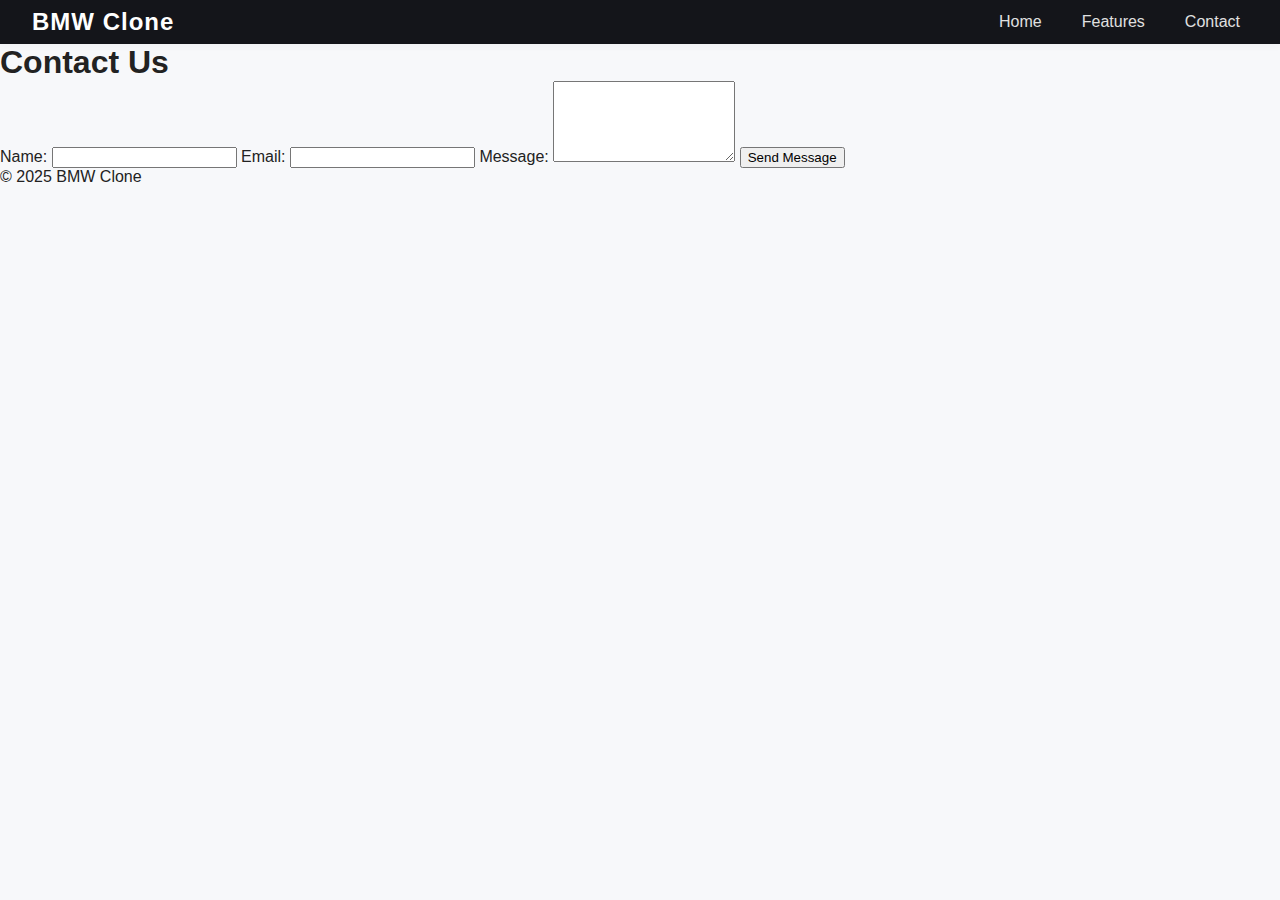
<file: pro1/contact.html>
<!DOCTYPE html>
<html lang="en">
<head>
  <meta charset="UTF-8" />
  <meta name="viewport" content="width=device-width, initial-scale=1" />
  <title>Contact - BMW Clone</title>
  <link rel="stylesheet" href="style.css" />
</head>
<body class="site">
  <nav>
    <div class="logo">BMW Clone</div>
    <ul>
      <li><a href="index.html">Home</a></li>
      <li><a href="features.html">Features</a></li>
      <li><a href="contact.html" class="active">Contact</a></li>
    </ul>
  </nav>
  <main>
    <h1>Contact Us</h1>
    <form class="contact-form">
      <label for="name">Name:</label>
      <input type="text" id="name" name="name" required />
      <label for="email">Email:</label>
      <input type="email" id="email" name="email" required />
      <label for="message">Message:</label>
      <textarea id="message" name="message" rows="5" required></textarea>
      <button type="submit">Send Message</button>
    </form>
  </main>
  <footer>
    &copy; 2025 BMW Clone
  </footer>
</body>
</html>
</file>
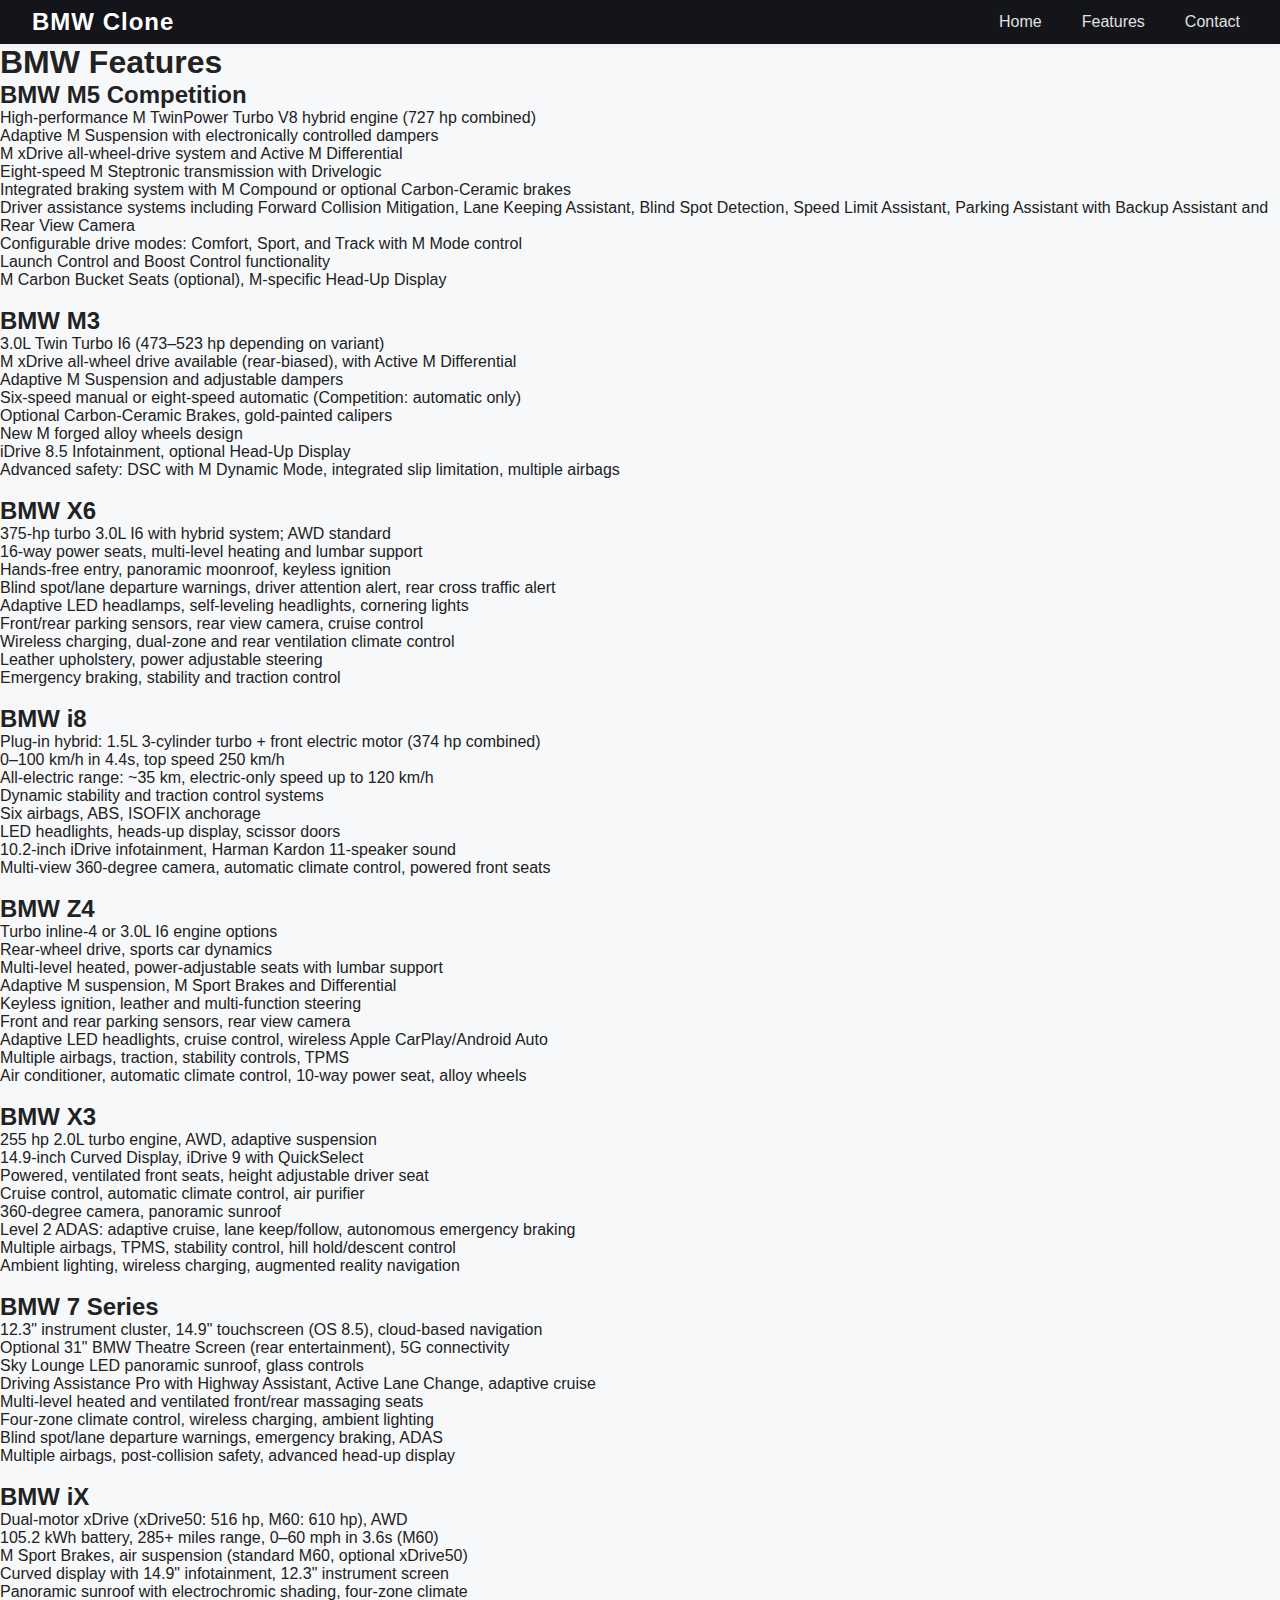
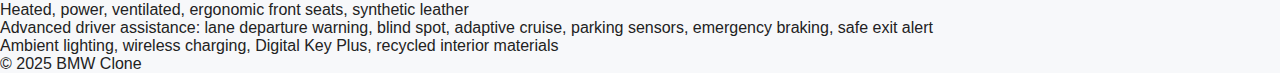
<file: pro1/features.html>
<!DOCTYPE html>
<html lang="en">
<head>
  <meta charset="UTF-8" />
  <meta name="viewport" content="width=device-width, initial-scale=1" />
  <title>BMW Clone - Features</title>
  <link rel="stylesheet" href="style.css" />
</head>
<body>
  <nav>
    <div class="logo">BMW Clone</div>
    <ul>
      <li><a href="index.html">Home</a></li>
      <li><a href="features.html" class="active">Features</a></li>
      <li><a href="contact.html">Contact</a></li>
    </ul>
  </nav>

  <main>
    <h1>BMW Features</h1>
    
    <!-- BMW M5 Competition -->
    <section>
      <h2>BMW M5 Competition</h2>
      <ul>
        <li>High-performance M TwinPower Turbo V8 hybrid engine (727 hp combined)</li>
        <li>Adaptive M Suspension with electronically controlled dampers</li>
        <li>M xDrive all-wheel-drive system and Active M Differential</li>
        <li>Eight-speed M Steptronic transmission with Drivelogic</li>
        <li>Integrated braking system with M Compound or optional Carbon-Ceramic brakes</li>
        <li>Driver assistance systems including Forward Collision Mitigation, Lane Keeping Assistant, Blind Spot Detection, Speed Limit Assistant, Parking Assistant with Backup Assistant and Rear View Camera</li>
        <li>Configurable drive modes: Comfort, Sport, and Track with M Mode control</li>
        <li>Launch Control and Boost Control functionality</li>
        <li>M Carbon Bucket Seats (optional), M-specific Head-Up Display</li>
      </ul>
    </section>
    <br>
    <!-- BMW M3 -->
    <section>
      <h2>BMW M3</h2>
      <ul>
        <li>3.0L Twin Turbo I6 (473–523 hp depending on variant)</li>
        <li>M xDrive all-wheel drive available (rear-biased), with Active M Differential</li>
        <li>Adaptive M Suspension and adjustable dampers</li>
        <li>Six-speed manual or eight-speed automatic (Competition: automatic only)</li>
        <li>Optional Carbon-Ceramic Brakes, gold-painted calipers</li>
        <li>New M forged alloy wheels design</li>
        <li>iDrive 8.5 Infotainment, optional Head-Up Display</li>
        <li>Advanced safety: DSC with M Dynamic Mode, integrated slip limitation, multiple airbags</li>
      </ul>
    </section>
    <br>
    <!-- BMW X6 -->
    <section>
      <h2>BMW X6</h2>
      <ul>
        <li>375-hp turbo 3.0L I6 with hybrid system; AWD standard</li>
        <li>16-way power seats, multi-level heating and lumbar support</li>
        <li>Hands-free entry, panoramic moonroof, keyless ignition</li>
        <li>Blind spot/lane departure warnings, driver attention alert, rear cross traffic alert</li>
        <li>Adaptive LED headlamps, self-leveling headlights, cornering lights</li>
        <li>Front/rear parking sensors, rear view camera, cruise control</li>
        <li>Wireless charging, dual-zone and rear ventilation climate control</li>
        <li>Leather upholstery, power adjustable steering</li>
        <li>Emergency braking, stability and traction control</li>
      </ul>
    </section>
    <br>
    <!-- BMW i8 -->
    <section>
      <h2>BMW i8</h2>
      <ul>
        <li>Plug-in hybrid: 1.5L 3-cylinder turbo + front electric motor (374 hp combined)</li>
        <li>0–100 km/h in 4.4s, top speed 250 km/h</li>
        <li>All-electric range: ~35 km, electric-only speed up to 120 km/h</li>
        <li>Dynamic stability and traction control systems</li>
        <li>Six airbags, ABS, ISOFIX anchorage</li>
        <li>LED headlights, heads-up display, scissor doors</li>
        <li>10.2-inch iDrive infotainment, Harman Kardon 11-speaker sound</li>
        <li>Multi-view 360-degree camera, automatic climate control, powered front seats</li>
      </ul>
    </section>
    <br>
    <!-- BMW Z4 -->
    <section>
      <h2>BMW Z4</h2>
      <ul>
        <li>Turbo inline-4 or 3.0L I6 engine options</li>
        <li>Rear-wheel drive, sports car dynamics</li>
        <li>Multi-level heated, power-adjustable seats with lumbar support</li>
        <li>Adaptive M suspension, M Sport Brakes and Differential</li>
        <li>Keyless ignition, leather and multi-function steering</li>
        <li>Front and rear parking sensors, rear view camera</li>
        <li>Adaptive LED headlights, cruise control, wireless Apple CarPlay/Android Auto</li>
        <li>Multiple airbags, traction, stability controls, TPMS</li>
        <li>Air conditioner, automatic climate control, 10-way power seat, alloy wheels</li>
      </ul>
    </section>
    <br>
    <!-- BMW X3 -->
    <section>
      <h2>BMW X3</h2>
      <ul>
        <li>255 hp 2.0L turbo engine, AWD, adaptive suspension</li>
        <li>14.9-inch Curved Display, iDrive 9 with QuickSelect</li>
        <li>Powered, ventilated front seats, height adjustable driver seat</li>
        <li>Cruise control, automatic climate control, air purifier</li>
        <li>360-degree camera, panoramic sunroof</li>
        <li>Level 2 ADAS: adaptive cruise, lane keep/follow, autonomous emergency braking</li>
        <li>Multiple airbags, TPMS, stability control, hill hold/descent control</li>
        <li>Ambient lighting, wireless charging, augmented reality navigation</li>
      </ul>
    </section>
    <br>
    <!-- BMW 7 Series -->
    <section>
      <h2>BMW 7 Series</h2>
      <ul>
        <li>12.3" instrument cluster, 14.9" touchscreen (OS 8.5), cloud-based navigation</li>
        <li>Optional 31" BMW Theatre Screen (rear entertainment), 5G connectivity</li>
        <li>Sky Lounge LED panoramic sunroof, glass controls</li>
        <li>Driving Assistance Pro with Highway Assistant, Active Lane Change, adaptive cruise</li>
        <li>Multi-level heated and ventilated front/rear massaging seats</li>
        <li>Four-zone climate control, wireless charging, ambient lighting</li>
        <li>Blind spot/lane departure warnings, emergency braking, ADAS</li>
        <li>Multiple airbags, post-collision safety, advanced head-up display</li>
      </ul>
    </section>
    <br>
    <!-- BMW iX -->
    <section>
      <h2>BMW iX</h2>
      <ul>
        <li>Dual-motor xDrive (xDrive50: 516 hp, M60: 610 hp), AWD</li>
        <li>105.2 kWh battery, 285+ miles range, 0–60 mph in 3.6s (M60)</li>
        <li>M Sport Brakes, air suspension (standard M60, optional xDrive50)</li>
        <li>Curved display with 14.9" infotainment, 12.3" instrument screen</li>
        <li>Panoramic sunroof with electrochromic shading, four-zone climate</li>
        <li>Heated, power, ventilated, ergonomic front seats, synthetic leather</li>
        <li>Advanced driver assistance: lane departure warning, blind spot, adaptive cruise, parking sensors, emergency braking, safe exit alert</li>
        <li>Ambient lighting, wireless charging, Digital Key Plus, recycled interior materials</li>
      </ul>
    </section>

  </main>

  <footer>
    &copy; 2025 BMW Clone
  </footer>
</body>
</html>
</file>
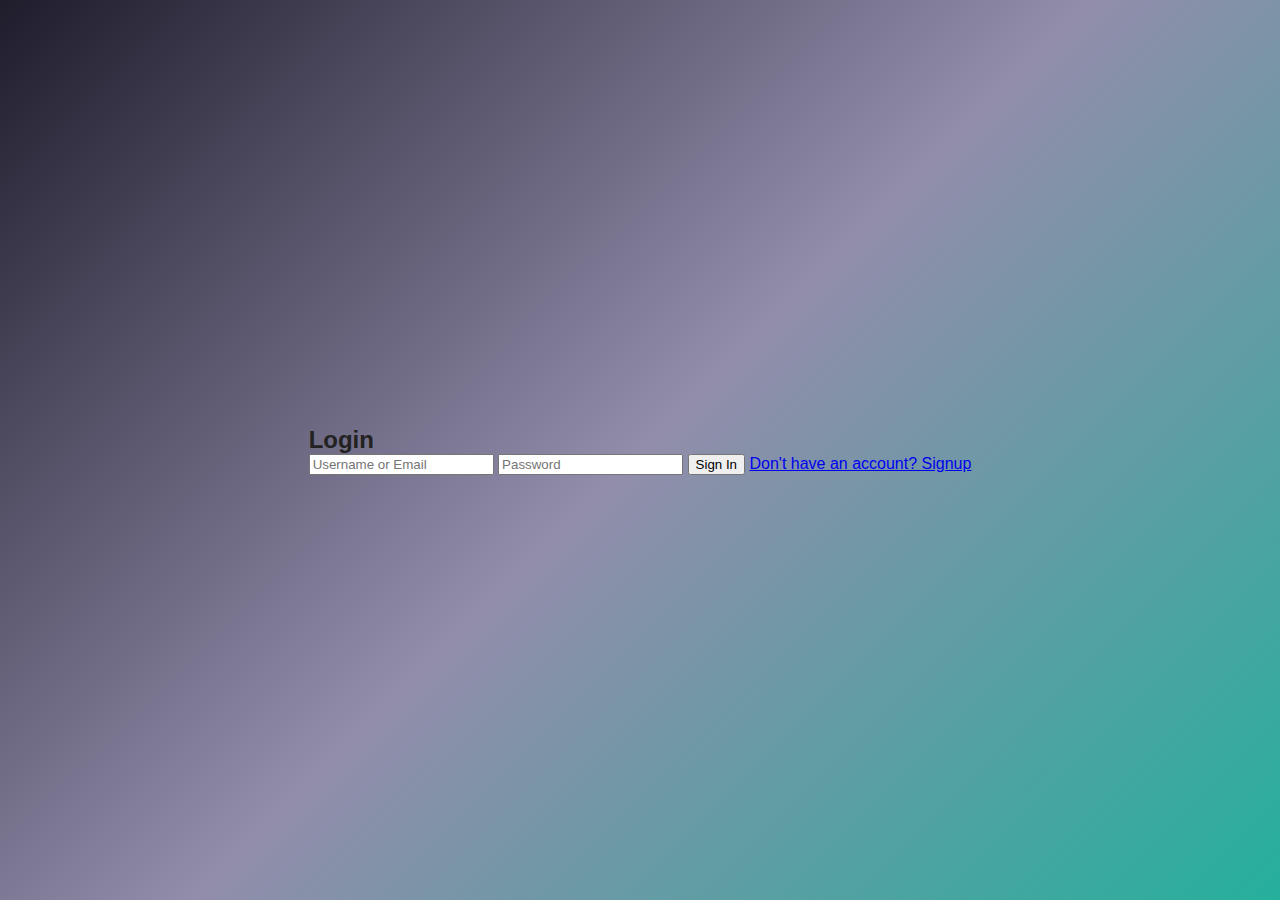
<file: pro1/login.html>
<!DOCTYPE html>
<html lang="en">
<head>
  <meta charset="UTF-8" />
  <meta name="viewport" content="width=device-width, initial-scale=1" />
  <title>Login - BMW Clone</title>
  <link rel="stylesheet" href="style.css" />
 
</head>
<body>
    <style>body {
  min-height: 100vh;
  margin: 0;
  font-family: 'Segoe UI', Tahoma, Geneva, Verdana, sans-serif;
  background: linear-gradient(135deg, #1f1c2c, #928dab, #25b09b);
  display: flex;
  align-items: center;
  justify-content: center;
}
</style>
  <form class="glass-container">
    <h2>Login</h2>
    <input type="text" placeholder="Username or Email" required />
    <input type="password" placeholder="Password" required />
    <button type="submit">Sign In</button>
    <a href="signup.html" class="footer-link">Don't have an account? Signup</a>
  </form>
</body>
</html>
</file>
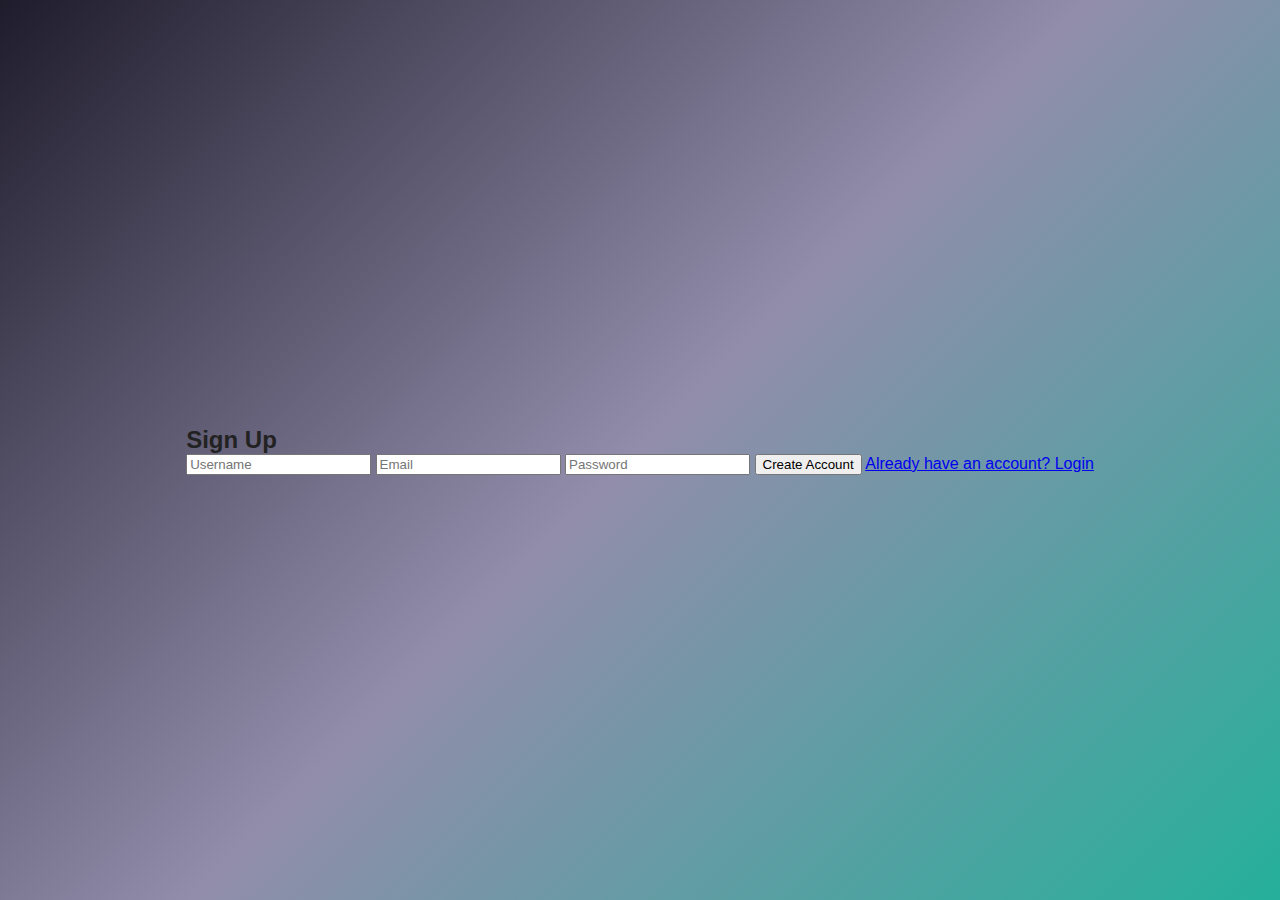
<file: pro1/signup.html>
<!DOCTYPE html>
<html lang="en">
<head>
  <meta charset="UTF-8" />
  <meta name="viewport" content="width=device-width, initial-scale=1" />
  <title>Glassmorphism Signup</title>
  <link href="style.css" rel="stylesheet">
  <style>
    /* Same styles as login page for consistency */
    
        body {
  min-height: 100vh;
  margin: 0;
  font-family: 'Segoe UI', Tahoma, Geneva, Verdana, sans-serif;
  background: linear-gradient(135deg, #1f1c2c, #928dab, #25b09b);
  display: flex;
  align-items: center;
  justify-content: center;
}

  </style>
</head>
<body>
  <form class="glass-container">
    <h2>Sign Up</h2>
    <input type="text" placeholder="Username" required />
    <input type="email" placeholder="Email" required />
    <input type="password" placeholder="Password" required />
    <button type="submit">Create Account</button>
    <a href="login.html" class="footer-link">Already have an account? Login</a>
  </form>
</body>
</html>
</file>
<file: pro1/style.css>
body, h1, h2, p, ul {
  margin: 0;
  padding: 0;
}

body {
  font-family: 'Segoe UI', Arial, sans-serif;
  background: #f7f8fa;
  color: #222;
}

nav {
  display: flex;
  justify-content: space-between;
  align-items: center;
  background: #14151a;
  padding: 0.5rem 2rem;
  box-shadow: 0 2px 8px rgba(40,40,70,0.04);
}

.logo {
  color: #fff;
  font-size: 1.5rem;
  font-weight: 700;
  letter-spacing: 1px;
}

nav ul {
  list-style: none;
  display: flex;
  gap: 1.5rem;
}

nav ul li a {
  color: #e0e0e0;
  text-decoration: none;
  font-weight: 500;
  padding: 0.25rem 0.5rem;
  border-radius: 2px;
  transition: background 0.2s, color 0.2s;     
nav ul li a:hover {
  background: #2233ac;
  color: #fff;
}

main {
  max-width: 1200px;
  margin: 2.5rem auto 1.5rem auto;
  padding: 0 1.5rem;
}
/* features page!!! */
.features-cards-container {
  display: flex;
  flex-wrap: wrap;
  justify-content: center;
  gap: 2.5rem;
}

.feature-card {
  background: #fff;
  border-radius: 1.1rem;
  box-shadow: 0 2px 14px rgba(60,80,180,0.09);
  padding: 1.4rem 1.3rem 1.2rem 1.3rem;
  margin-bottom: 0;
  width: 300px;
  min-width: 240px;
  max-width: 350px;
  display: flex;
  flex-direction: column;
  justify-content: flex-start;
  transition: box-shadow 0.15s, transform 0.13s;
}

.feature-card:hover {
  transform: translateY(-6px) scale(1.025);
  box-shadow: 0 8px 25px rgba(57,80,185,0.13);
}

.feature-card h2 {
  font-size: 1.12rem;
  color: #273377;
  margin-bottom: 0.8rem;
  font-weight: 700;
  text-align: left;
  letter-spacing: 0.5px;
}

.feature-card ul {
  list-style: disc inside;
  margin: 0;
  padding: 0;
  color: #384974;
}

.feature-card ul li {
  font-size: 0.98rem;
  line-height: 1.55;
  margin-bottom: 0.4rem;
}

@media (max-width: 900px) {
  .features-cards-container {
    gap: 1.2rem;
  }
  .feature-card {
    width: 90vw;
    min-width: 210px;
    max-width: 500px;
  }
}
@media (max-width: 600px) {
  .features-cards-container {
    flex-direction: column;
    align-items: center;
    gap: 1.3rem;
  }
  .feature-card {
    width: 97vw;
    max-width: 440px;
    padding: 1.2rem 0.7rem;
  }
}


h1 {
  text-align: center;
  font-size: 2.2rem;
  margin-bottom: 2.5rem;
  color: #16235b;
  font-weight: 700;
  letter-spacing: 1px;
}

.cards-container {
  display: flex;
  flex-wrap: wrap;
  justify-content: center;
  gap: 2.5rem;
}

.car-card {
  background: #fff;
  box-shadow: 0 2px 10px rgba(30,40,90,0.07);
  border-radius: 0.9rem;
  width: 260px;
  padding: 1rem 1.25rem 1.3rem 1.25rem;
  display: flex;
  flex-direction: column;
  align-items: center;
  transition: transform 0.15s, box-shadow 0.15s;
}

.car-card:hover {
  transform: translateY(-6px) scale(1.025);
  box-shadow: 0 8px 25px rgba(57,80,185,0.12);
}

.car-card img {
  width: 100%;
  height: 160px;
  object-fit: cover;
  border-radius: 0.7rem;
  margin-bottom: 1rem;
  box-shadow: 0 2px 10px rgba(55, 75, 155, 0.09);
}

.car-card h2 {
  margin-bottom: 0.5rem;
  color: #273377;
  font-size: 1.25rem;
  font-weight: 700;
  text-align: center;
}

.car-card p {
  font-size: 1rem;
  color: #444a5a;
  text-align: center;
}


footer {
  background: #14151a;
  color: #fff;
  text-align: center;
  padding: 1rem 0;
  font-size: 1rem;
  border-top: 1.5px solid #222944;
  margin-top: 2rem;
}

/* Responsive Design */
@media (max-width: 900px) {
  .cards-container {
    gap: 1.2rem;
  }
  .car-card {
    width: 45vw;
    min-width: 220px;
  }
}

@media (max-width: 650px) {
  nav {
    flex-direction: column;
    padding: 1rem;
  }
  .cards-container {
    flex-direction: column;
    gap: 1.5rem;
    align-items: center;
  }
  .car-card {
    width: 95vw;
    max-width: 340px;
  }
  main {
    padding: 0 0.2rem;
  }
}/* ========== LOGIN & SIGNUP PAGES ========== */
/* Page body uses .auth for these pages */
body.auth {
  min-height: 100vh;
  margin: 0;
  font-family: 'Segoe UI', Tahoma, Geneva, Verdana, sans-serif;
  background: linear-gradient(135deg, #1f1c2c, #928dab, #25b09b);
  display: flex;
  align-items: center;
  justify-content: center;
}

.glass-container {
  background: rgba(255, 255, 255, 0.15);
  box-shadow: 0 8px 32px 0 rgba(31, 38, 135, 0.37);
  backdrop-filter: blur(12px);
  border-radius: 16px;
  border: 1.5px solid rgba(255,255,255,0.15);
  width: 350px;
  padding: 40px 32px;
  display: flex;
  flex-direction: column;
  align-items: center;
}

.glass-container h2 {
  color: #25b09b;
  margin-bottom: 25px;
  letter-spacing: 1px;
  font-size: 2rem;
  font-weight: bold;
}

.glass-container input {
  width: 100%;
  padding: 12px;
  margin-bottom: 20px;
  border-radius: 10px;
  border: none;
  outline: none;
  background: rgba(255,255,255,0.25);
  font-size: 1rem;
}

.glass-container button {
  width: 100%;
  padding: 13px;
  border: none;
  border-radius: 10px;
  background: linear-gradient(90deg, #25b09b 40%, #928dab 100%);
  color: white;
  font-size: 1.15rem;
  font-weight: 600;
  cursor: pointer;
  margin-bottom: 8px;
  transition: background 0.3s;
}

.glass-container button:hover {
  background: linear-gradient(90deg, #928dab 0%, #25b09b 100%);
}

.glass-container .footer-link {
  color: #25b09b;
  text-decoration: none;
  font-size: 1rem;
  font-weight: 500;
  margin-top: 15px;
  transition: color 0.2s;
  text-align: center;
  display: block;
}

.glass-container .footer-link:hover {
  color: #928dab;
}


/* ========== GLASSMORPHISM CONTACT FORM ========== */
.contact-form {
  max-width: 600px;
  margin: 50px auto 30px auto;
  background: rgba(255,255,255,0.15);
  box-shadow: 0 8px 32px 0 rgba(31,38,135,0.22);
  backdrop-filter: blur(12px);
  border-radius: 18px;
  border: 1.5px solid rgba(255,255,255,0.15);
  padding: 40px 36px 30px 36px;
  display: flex;
  flex-direction: column;
}

.contact-form label {
  margin-top: 18px;
  margin-bottom: 6px;
  color: #0a74da;
  font-weight: 600;
  font-size: 1.08rem;
}

.contact-form input,
.contact-form textarea {
  width: 100%;
  padding: 14px;
  margin-bottom: 18px;
  border-radius: 10px;
  border: none;
  background: rgba(255,255,255,0.22);
  font-size: 1.08rem;
  outline: none;
  color: #2c2c2c;
  resize: vertical;
}

.contact-form button {
  background: linear-gradient(90deg, #25b09b 40%, #928dab 100%);
  color: white;
  border: none;
  border-radius: 10px;
  padding: 14px 0;
  font-size: 1.18rem;
  font-weight: 700;
  cursor: pointer;
  margin-top: 16px;
  box-shadow: 0 2px 10px rgba(25,176,155,0.12);
  transition: background 0.3s;
}

.contact-form button:hover {
  background: linear-gradient(90deg, #928dab 0%, #25b09b 100%);
}
/* Form styles used on contact page */
form.site-form {
  max-width: 500px;
  background-color: #222;
  padding: 25px;
  border-radius: 12px;
  box-shadow: 0 0 20px #0a74da;
  margin: auto;
  color: #eee;
}


/* ========== END OF CSS ========== */
</file>
